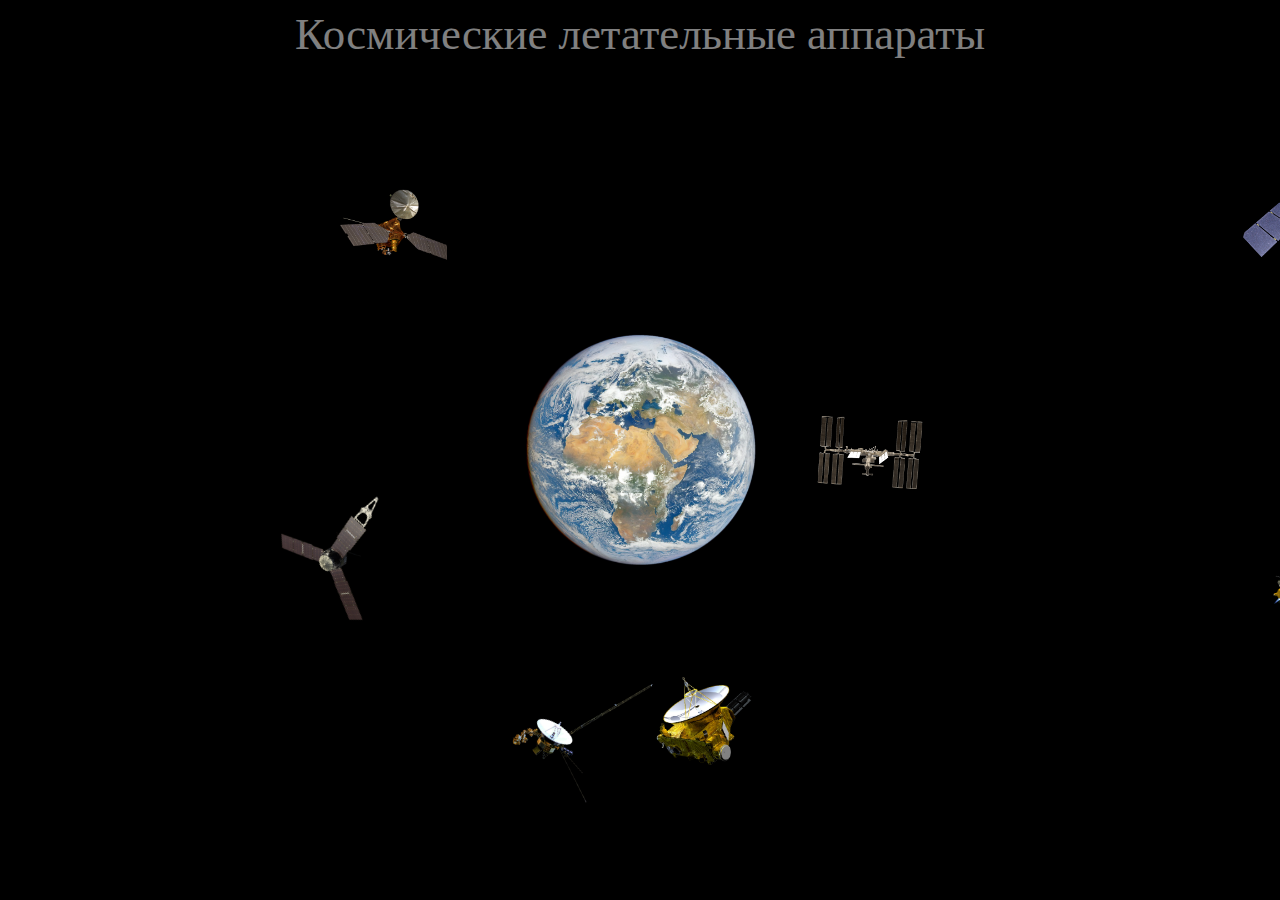
<file: index.html>
<!DOCTYPE html>
<html lang="ru">
	<head>
		<meta charset="UTF-8">
		<title>Космические летательные аппараты</title>
		<link rel="icon" href="shuttlefvc.png">
		<link rel="stylesheet" href="styles.css">
	</head>
	<body>
		<div id="earth">
			<a id="iss" href="iss.html"></a>
			<!--<div id="test">Земля</div>-->
		</div>
		<div id="mars">
			<a id="mro" href="mro.html"></a>
		</div>
		<div id="jupiter">
			<a id="juno" href="juno.html"></a>
		</div>
		<div id="moon">
			<a id="lro" href="lro.html"></a>
		</div>
		<div id="saturn">
			<a id="cassini" href="cassini.html"></a>
		</div>
		<a id="voyager" href="voyager.html"></a>
		<a id="newhorizons" href="newhorizons.html"></a>
		<span id="main_text">Космические летательные аппараты</span>
		<span id="iss_text">Международная космическая станция</span>
		<span id="mro_text">Марсианский разведывательный спутник</span>
		<span id="juno_text">Юнона</span>
		<span id="lro_text">Лунный разведывательный спутник</span>
		<span id="cassini_text">Кассини-Гюйгенс</span>
		<span id="voyager_text">Вояджеры</span>
		<span id="newhorizons_text">Новые горизонты</span>
	</body>
	<script src="script.js"></script>
</html>
</file>
<file: styles.css>
body {
    background: black;
    font-family: "Comic Sans MS", "Chalkboard SE", "Comic Neue", cursive;
    display: flex;
    justify-content: center;
    overflow: hidden;
}

html {
    height: 100%;
    /*transform: scale(0.01);
    transition: transform 1s ease;*/
}

a {
    display: block;
}

#earth {
    background-image: url("earth.jpg");
    width: 300px;
    height: 300px;
    background-size: cover;
    position: absolute;
    top: calc(50% - 150px);
    left: calc(50% - 150px);
}

#iss {
    background-image: url("iss.png");
    width: 110px;
    height: 80px;
    background-size: cover;
    position: relative;
    top: calc(50% - 40px);
    left: calc(50% - 55px);
    transform: translateX(230px);
    animation: iss_orbit 30s linear infinite;
}

@keyframes iss_orbit {
    from { 
        transform: rotate(0deg) translateX(230px) rotate(90deg); 
    }
    to { 
        transform: rotate(-360deg) translateX(230px) rotate(90deg); 
    }
}

#mars {
    background-image: url("https://upload.wikimedia.org/wikipedia/commons/thumb/3/36/Mars_Valles_Marineris_EDIT.jpg/1024px-Mars_Valles_Marineris_EDIT.jpg");
    width: 250px;
    height: 250px;
    background-size: cover;
    position: absolute;
    top: calc(25% - 125px);
    left: calc(15% - 125px);
}

#mro {
    background-image: url("mro.png");
    width: 110px;
    height: 80px;
    background-size: cover;
    position: relative;
    top: calc(50% - 40px);
    left: calc(50% - 55px);
    transform: translateX(200px);
    animation: mro_orbit 35s linear infinite;
}

@keyframes mro_orbit {
    from { 
        transform: rotate(0deg) translateX(200px) rotate(90deg); 
    }
    to { 
        transform: rotate(-360deg) translateX(200px) rotate(90deg); 
    }
}

span {
    color: white;
    font-size: 280%;
    position: absolute;
    transition: opacity 0.5s ease;
    opacity: 0;
}

#main_text {
    opacity: 0.5;
}

#jupiter {
    background-image: url("https://sun9-16.userapi.com/s/v1/ig2/Bkz7Qb7uEbPVgj48RL-tEHjOtwJEsvidDOW_SM_BJ27p709oO_ft_6gKgk1z3WrV_0aFm6N5lhhaqeoaEsGGn3GA.jpg?quality=95&as=32x34,48x50,72x75,108x113,160x168,240x252,360x377,480x503,540x566,640x671,720x755,1080x1132,1280x1342,1415x1483&from=bu&u=xR5lWdeeyG8LK_xmOI28npNvZWflAsCw3qdITcqbv7I&cs=770x807");
    width: 270px;
    height: 270px;
    background-size: cover;
    position: absolute;
    top: calc(75% - 150px);
    left: calc(15% - 150px);
    transform: rotate(-30deg);
    z-index: -1;
}

#juno {
    background-image: url("juno.png");
    width: 110px;
    height: 120px;
    background-size: cover;
    position: relative;
    top: calc(50% - 60px);
    left: calc(50% - 55px);
    transform: translateX(200px);
    animation: juno_orbit 120s linear infinite;
}

@keyframes juno_orbit {
    from { 
        transform: rotate(0deg) translateX(200px) rotate(90deg); 
    }
    to { 
        transform: rotate(-360deg) translateX(200px) rotate(90deg); 
    }
}

#moon {
    background-image: url("https://images-assets.nasa.gov/image/GSFC_20171208_Archive_e001982/GSFC_20171208_Archive_e001982~orig.jpg?w=1536&h=864&fit=clip&crop=faces%2Cfocalpoint");
    width: 250px;
    height: 250px;
    background-size: cover;
    position: absolute;
    top: calc(25% - 125px);
    left: calc(85% - 125px);
    background-position: -100px 0px;
}

#lro {
    background-image: url("lro.png");
    width: 90px;
    height: 80px;
    background-size: cover;
    position: relative;
    top: calc(50% - 40px);
    left: calc(50% - 45px);
    transform: translateX(200px);
    animation: lro_orbit 40s linear infinite;
}

@keyframes lro_orbit {
    from { 
        transform: rotate(0deg) translateX(200px) rotate(90deg); 
    }
    to { 
        transform: rotate(-360deg) translateX(200px) rotate(90deg); 
    }
}

#saturn {
    background-image: url("https://upload.wikimedia.org/wikipedia/commons/c/c1/Saturn_-_April_25_2016_%2837612580000%29.png");
    width: 450px;
    height: 250px;
    background-size: cover;
    position: absolute;
    top: calc(75% - 150px);
    left: calc(80% - 150px);
    transform: rotate(-20deg);
    background-position: -5px 0px;
}

#cassini {
    background-image: url("cassini.png");
    width: 100px;
    height: 100px;
    background-size: cover;
    position: relative;
    top: calc(50% - 50px);
    left: calc(50% - 50px);
    transform: translateX(230px);
    animation: cassini_orbit 50s linear infinite;
}

@keyframes cassini_orbit { 
    from {  
        transform: rotate(0deg) translate(230px, 100px) rotate(90deg);  
    } 
    to {  
        transform: rotate(-360deg) translate(230px, 100px) rotate(90deg);  
    } 
}

#voyager {
    background-image: url("voyager1.png");
    width: 150px;
    height: 100px;
    background-size: cover;
    position: absolute;
    top: calc(80% - 50px);
    left: calc(45% - 75px);
    transform: rotate(-60deg);
    animation: voyager_move 10s ease infinite;
}

@keyframes voyager_move {
    0% {
        transform: translate(0, 0) rotate(-60deg);
    }
    50% {
        transform: translate(-100px, 100px) rotate(-60deg);
    }
    100% {
        transform: translate(0, 0) rotate(-60deg);
    }
}

#newhorizons {
    background-image: url("newhorizons.png");
    width: 100px;
    height: 90px;
    background-size: cover;
    position: absolute;
    top: calc(80% - 45px);
    left: calc(55% - 50px);
    animation: newhorizons_move 10s ease infinite;
}

@keyframes newhorizons_move {
    0% {
        transform: translate(0, 0);
    }
    50% {
        transform: translate(100px, 100px);
    }
    100% {
        transform: translate(0, 0);
    }
}

/*#test {
    color: white;
    width: 100px;
    height: 30px;
    font-size: 200%;
    opacity: 0;
    transition: opacity 0.5s linear;
    position: absolute;
    top: calc(50% - 15px);
    left: calc(50% - 50px);
    transform: translateX(-200px);
    animation: iss_test_orbit 30s linear infinite;
}

@keyframes iss_test_orbit {
    from { 
        transform: rotate(0deg) translateX(-200px) rotate(90deg); 
    }
    to { 
        transform: rotate(-360deg) translateX(-200px) rotate(90deg); 
    }
}*/
</file>
